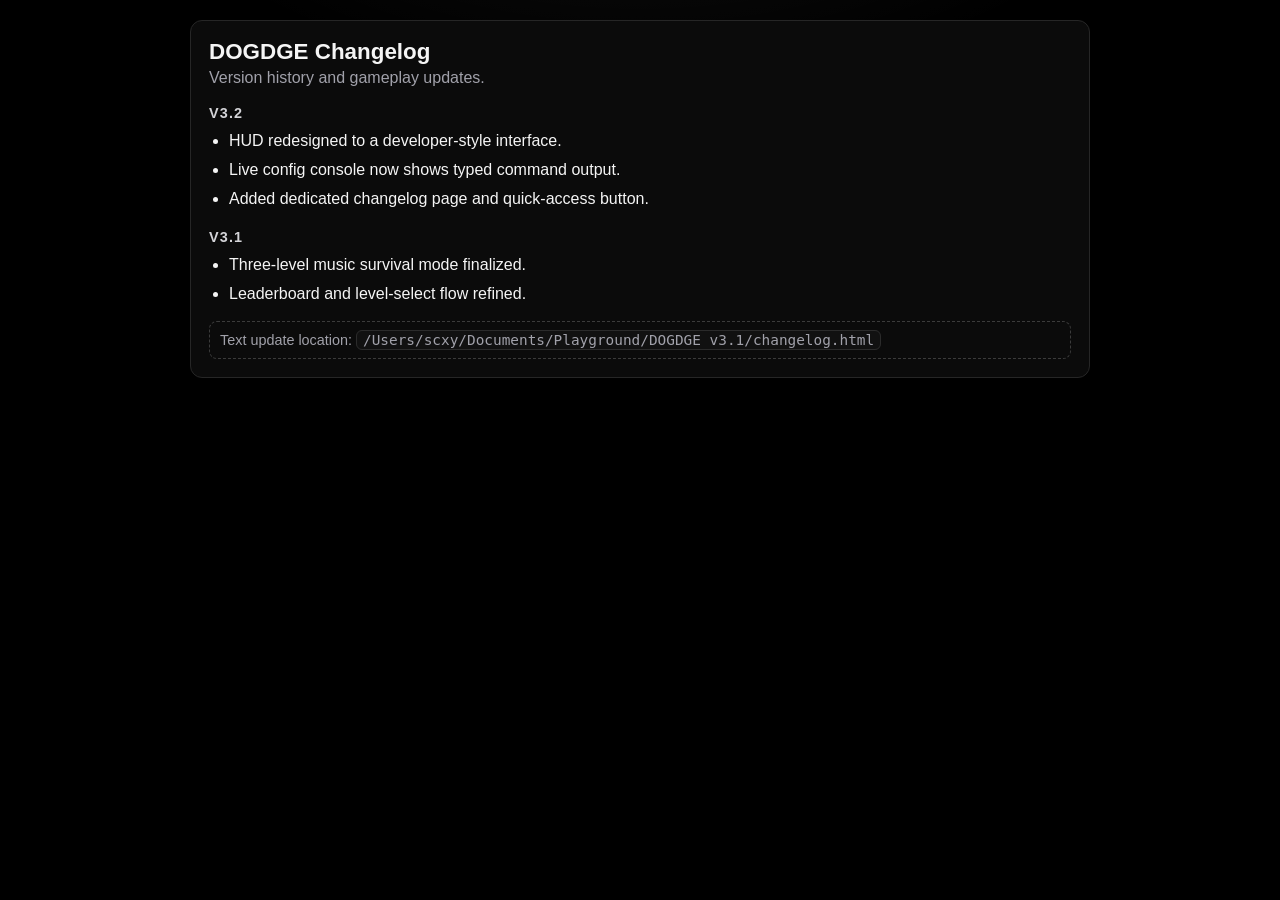
<file: DOGDGE v3.1/changelog.html>
<!doctype html>
<html lang="en">
  <head>
    <meta charset="UTF-8" />
    <meta name="viewport" content="width=device-width, initial-scale=1.0" />
    <title>DOGDGE Changelog</title>
    <style>
      :root {
        --bg: #000;
        --card: #0b0b0b;
        --line: #262626;
        --text: #f5f5f5;
        --muted: #a1a1aa;
      }
      * { box-sizing: border-box; }
      html, body { margin: 0; min-height: 100%; }
      body {
        font-family: "Geist", "Inter", -apple-system, BlinkMacSystemFont, "Segoe UI", sans-serif;
        color: var(--text);
        background: radial-gradient(900px 480px at 50% -200px, rgba(255,255,255,0.08), transparent 60%), var(--bg);
      }
      main {
        width: min(900px, calc(100vw - 28px));
        margin: 20px auto;
        border: 1px solid var(--line);
        border-radius: 12px;
        background: var(--card);
        padding: 18px;
      }
      h1 { margin: 0 0 4px; font-size: 1.4rem; }
      p { margin: 0 0 14px; color: var(--muted); }
      h2 {
        margin: 18px 0 8px;
        font-size: 0.9rem;
        text-transform: uppercase;
        letter-spacing: 0.08em;
        color: #d4d4d8;
      }
      ul { margin: 0; padding-left: 20px; }
      li { margin: 6px 0; line-height: 1.45; }
      .note {
        margin-top: 16px;
        padding: 10px;
        border: 1px dashed #3b3b3b;
        border-radius: 8px;
        color: var(--muted);
        font-size: 0.9rem;
      }
      code {
        font-family: "Geist Mono", "SFMono-Regular", Menlo, Consolas, monospace;
        background: #111;
        border: 1px solid #2b2b2b;
        border-radius: 6px;
        padding: 1px 6px;
      }
    </style>
  </head>
  <body>
    <main>
      <h1>DOGDGE Changelog</h1>
      <p>Version history and gameplay updates.</p>

      <!--
        EDIT CHANGELOG TEXT HERE ONLY:
        - You can safely edit the text inside the <h2>, <ul>, and <li> blocks below.
        - Do not change script/game files to update changelog content.
      -->

      <h2>v3.2</h2>
      <ul>
        <li>HUD redesigned to a developer-style interface.</li>
        <li>Live config console now shows typed command output.</li>
        <li>Added dedicated changelog page and quick-access button.</li>
      </ul>

      <h2>v3.1</h2>
      <ul>
        <li>Three-level music survival mode finalized.</li>
        <li>Leaderboard and level-select flow refined.</li>
      </ul>

      <div class="note">
        Text update location: <code>/Users/scxy/Documents/Playground/DOGDGE v3.1/changelog.html</code>
      </div>
    </main>
  </body>
</html>
</file>
